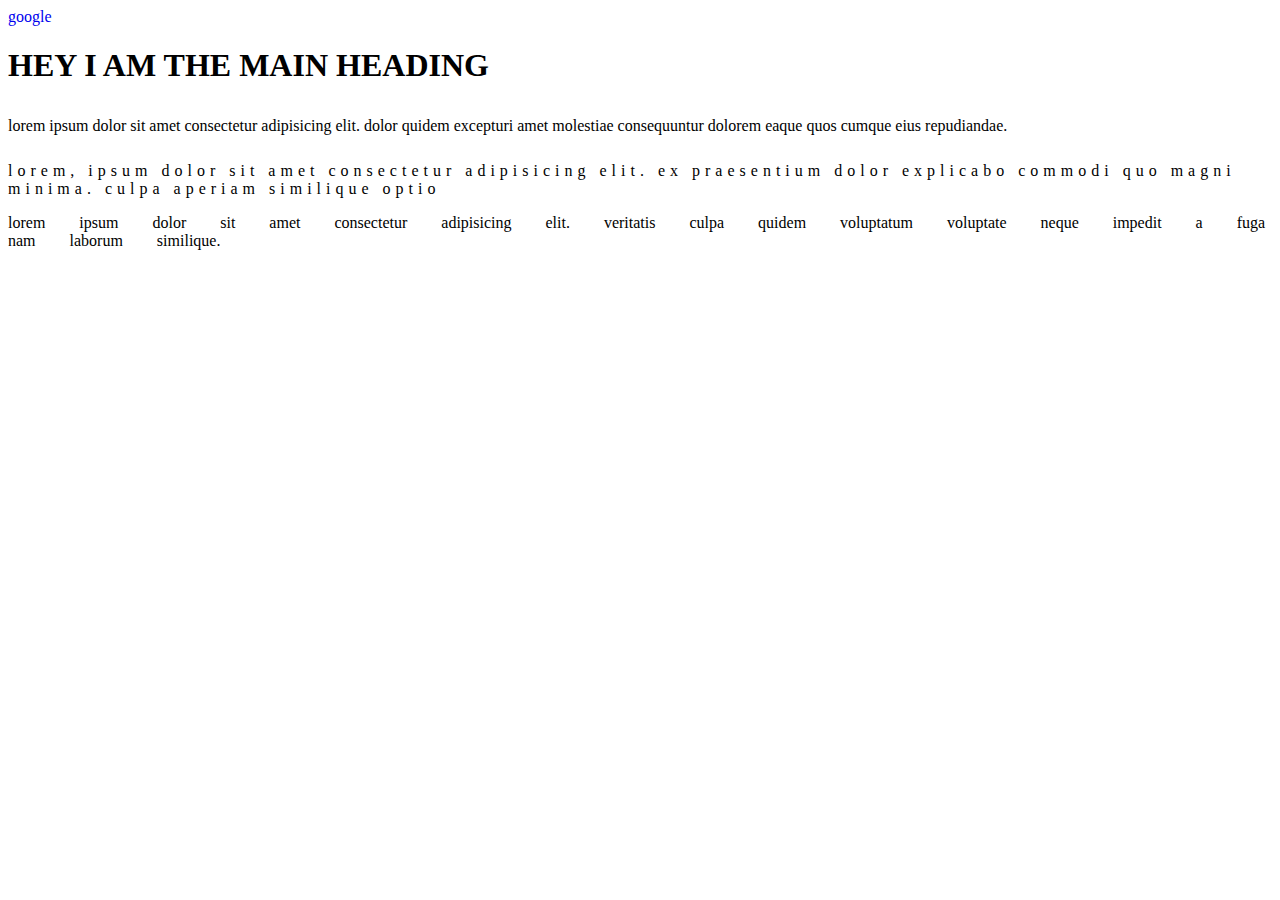
<file: projects/index.html>
<!DOCTYPE html>
<html lang="en">
<head>
    <meta charset="UTF-8">
    <meta http-equiv="X-UA-Compatible" content="IE=edge">
    <meta name="viewport" content="width=device-width, initial-scale=1.0">
    <title>Home</title>
    <link rel="stylesheet" href="Style.css">
</head>
<body>
<a href="#">google</a>
<h1>hey i am the main heading </h1>
<p class="one">Lorem ipsum dolor sit amet consectetur adipisicing elit. Dolor quidem excepturi amet molestiae consequuntur dolorem eaque quos cumque eius repudiandae.</p>
<p class="two">
  Lorem, ipsum dolor sit amet consectetur adipisicing elit. Ex praesentium dolor explicabo commodi quo magni minima. Culpa aperiam similique optio
</p>
<p class="three">Lorem ipsum dolor sit amet consectetur adipisicing elit. Veritatis culpa quidem voluptatum voluptate neque impedit a fuga nam laborum similique.</p>
</body>
</html>
</file>
<file: projects/Style.css>
.one {
  line-height: 2.5em;
}
.two {
  letter-spacing: 5px;
}
.three {
  word-spacing: 30px;
}
h1 {
  text-transform: uppercase;
}
body {
  text-transform: lowercase;
}
a {
  text-decoration: none; 
}
</file>
